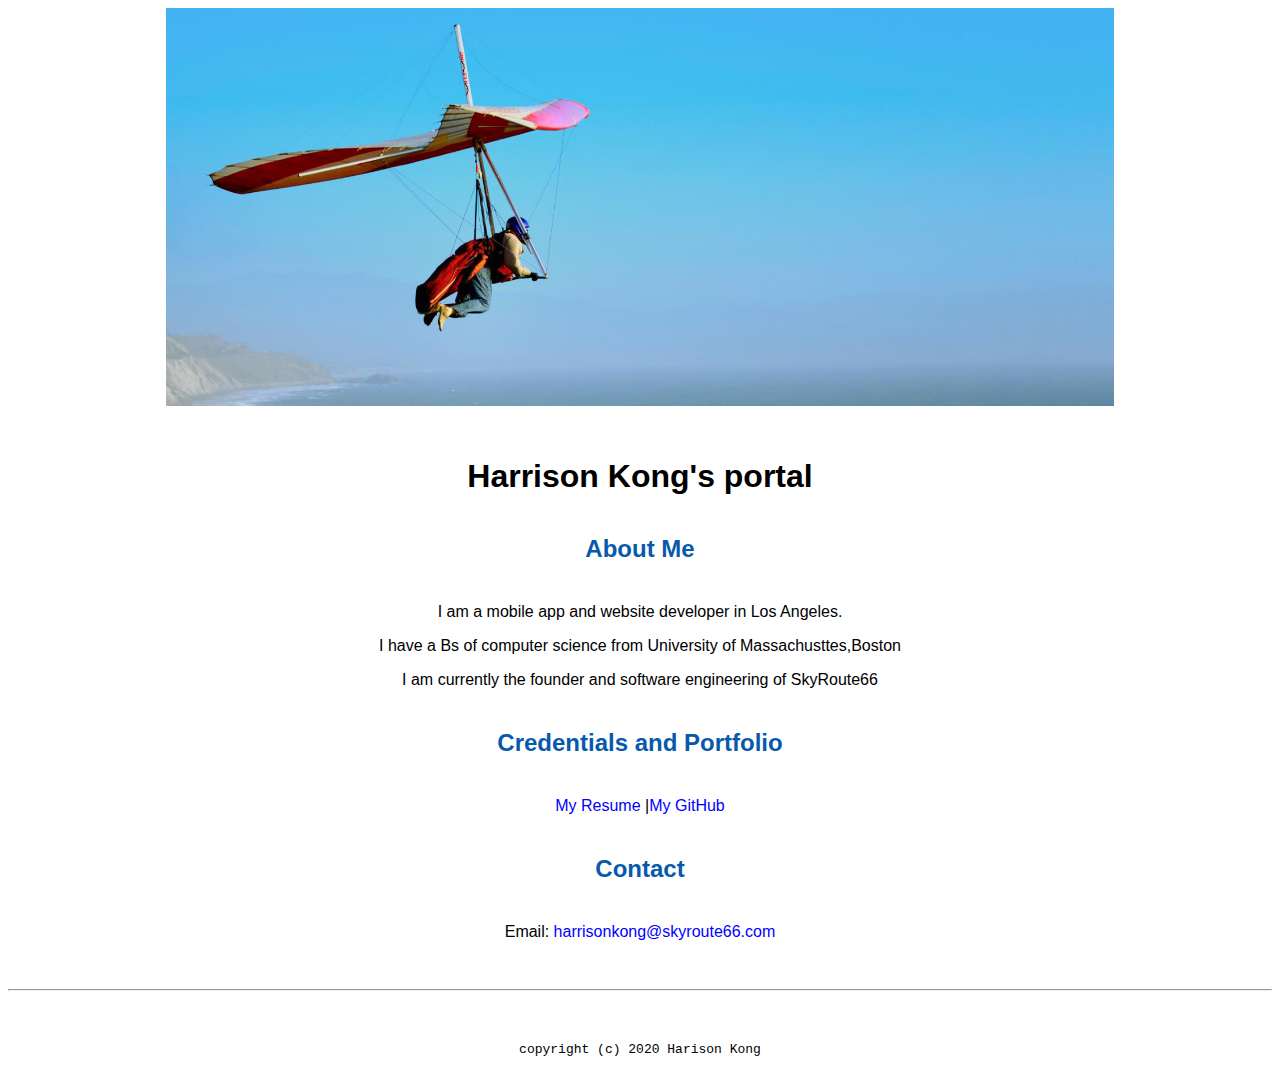
<file: index.html>
<!doctype html>

<!-- this is a comment for human! -->

<html lang="en">

  <header>
    <title> Harrison Kong's Portal</title>
    <link rel="stylesheet"href="css/master.css">
    <link rel="FaviconIcon"href="favicon.ico" type="image/x-icon">
      <link rel="shortcut"href="favicon.ico" type="image/x-icon">
      <meta name="viewport" content="width-device-width,initial-scale1,shrink-to-fit=no">
      <meta name="name" content="Harrison Kong's Portal">
      <meta name="robots" content="noindex, nofolllow">
  </header>

  <body>
    <img src="images/banner.jpg" width="75%" alt="banner">
    <h1>Harrison Kong's portal</h1>
    <h2>About Me</h2>
    <p>I am a mobile app and website developer in Los Angeles.</p>
    <p>I have a Bs of computer science from University of Massachusttes,Boston</p>
    <p> I am  currently the founder and software engineering of SkyRoute66</p>
    <h2>  Credentials and Portfolio</h2>

   <p><a href="resume.html">My Resume</a> |<a href="https://github.com/Nikhitha07">My GitHub</a></p>
    <h2>Contact</h2>

<p>Email:<a href="mailto:nikkibijjala@gmail"> harrisonkong@skyroute66.com</a></p>

  </body>

  <footer>
   <hr>
   <code>copyright (c) 2020 Harison Kong</code>
  </footer>

</html>
</file>
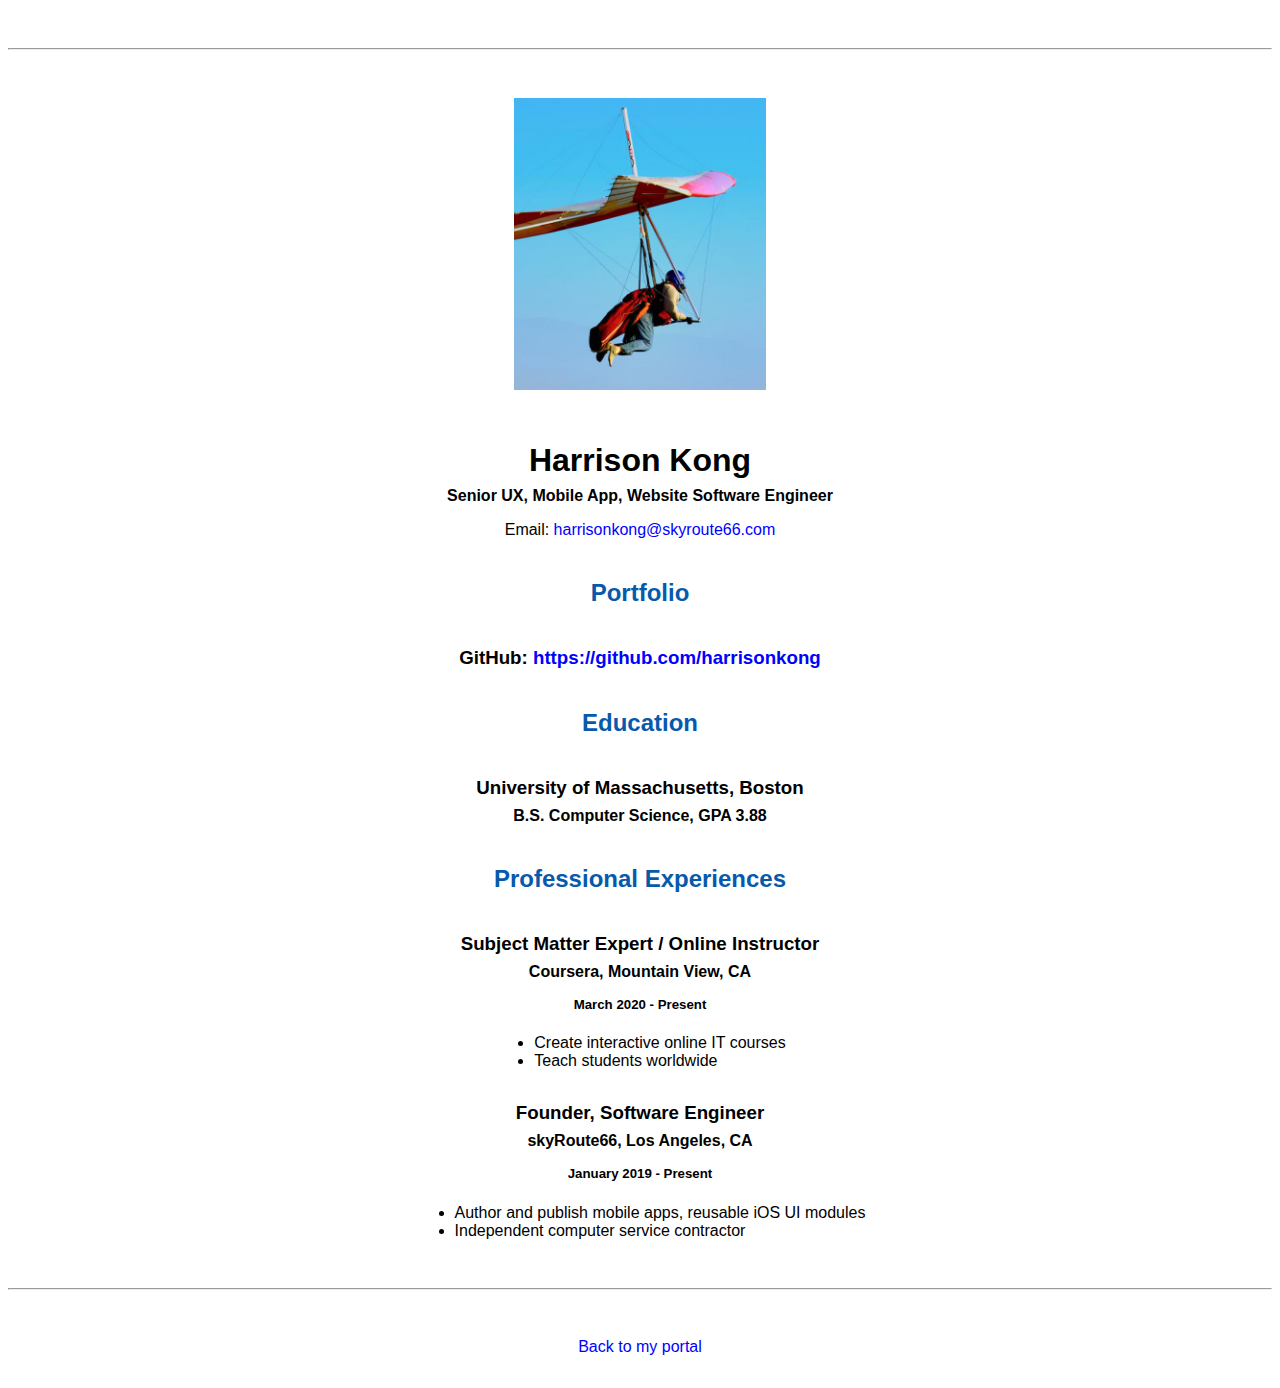
<file: resume.html>
<!doctype html>

<!-- this is a comment for human! -->

<html lang="en">

  <header>
    <title>Harrison Kong's Resume</title>
        <link rel="stylesheet"href="css/master.css">
        <link rel="FaviconIcon"href="favicon.ico" type="image/x-icon">
          <link rel="shortcut"href="favicon.ico" type="image/x-icon">
          <meta name="viewport" content="width-device-width,initial-scale1,shrink-to-fit=no">
          <meta name="name" content="Harrison Kong's Portal">
          <meta name="robots" content="noindex, nofolllow">

  </header>

  <body>
    <hr>

    <img src="images/headshot.jpg" alt="Harrison Kong's headshot" width="20%">

    <h1>Harrison Kong</h1>
    <h4>Senior UX, Mobile App, Website Software Engineer</h4>

    <p>Email: <a href="mailto:harrisonkong@skyroute66.com" target="_blank">harrisonkong@skyroute66.com</a></p>
    <!-- don't post physical address, personal phone number or other personal information on the web! -->

    <h2>Portfolio</h2>
      <h3>GitHub: <a href="https://github.com/harrisonkong" target="_blank">https://github.com/harrisonkong</a></h3>

    <h2>Education</h2>

    <h3>University of Massachusetts, Boston</h3>
    <h4>B.S. Computer Science, GPA 3.88</h4>

    <h2>Professional Experiences</h2>

    <h3>Subject Matter Expert / Online Instructor</h3>
    <h4>Coursera, Mountain View, CA</h4>
    <h5>March 2020 - Present</h5>
      <ul>
        <li>Create interactive online IT courses</li>
        <li>Teach students worldwide</li>
      </ul>

    <h3>Founder, Software Engineer</h3>
    <h4>skyRoute66, Los Angeles, CA</h4>
    <h5>January 2019 - Present</h5>
      <ul>
        <li>Author and publish mobile apps, reusable iOS UI modules</li>
        <li>Independent computer service contractor</li>
      </ul>
  </body>

  <footer>
  <hr>
  <p><a href="index.html">Back to my portal</a><p>
  </footer>

</html>
</file>
<file: css/master.css>
/* Cascading stylesheet for the website */

/* Text inside these asterisks and slashes are comments for human */

  a {
    /* set the text color to blue here */
    color:blue;
    text-decoration: none; /* This means we do not want hyperlinks to be underlined */
  }

  a:hover {
    /* set the text color to red here */
    color:red;
    text-decoration: none; /* This means we do not want hyperlinks to be underlined */
  }

  body {
    background-color: belge;
    color: black;
    font-family:Arial,Helvetica,sans-serif;
    text-align: center;
    /* set the background color here */
    /* set the text color to black here */
    /* set the font here */
    /* set the text alignment here */
   }

  footer {
    margin-top: 2rem;
    margin-bottom: 2rem;
  }

  h1 {
    margin-bottom: 0.5rem;
    margin-top: 3rem;
   }

  h2 {
    color:#075AAB;
    margin-bottom:2.5rem;
    margin-top:2.5rem;
    /* set the text color of to #075AAB here */
    /* set both the bottom margin and top margin to 2.5rem here */
   }

  h3 {
    margin-bottom: 0;
    margin-top: 2rem;
  }

  h4 {
    margin-bottom: 1rem;
    margin-top: 0.5rem;
  }

  h5 {
    margin-top: 0.5rem;
  }

  hr {
    margin-bottom: 3rem;
    margin-top: 3rem;
  }

  /* this controls how the bullet points in the resume page looks */
  ul {
    display: table;
    margin: 0 auto;
    text-align: left;
  }
</file>
